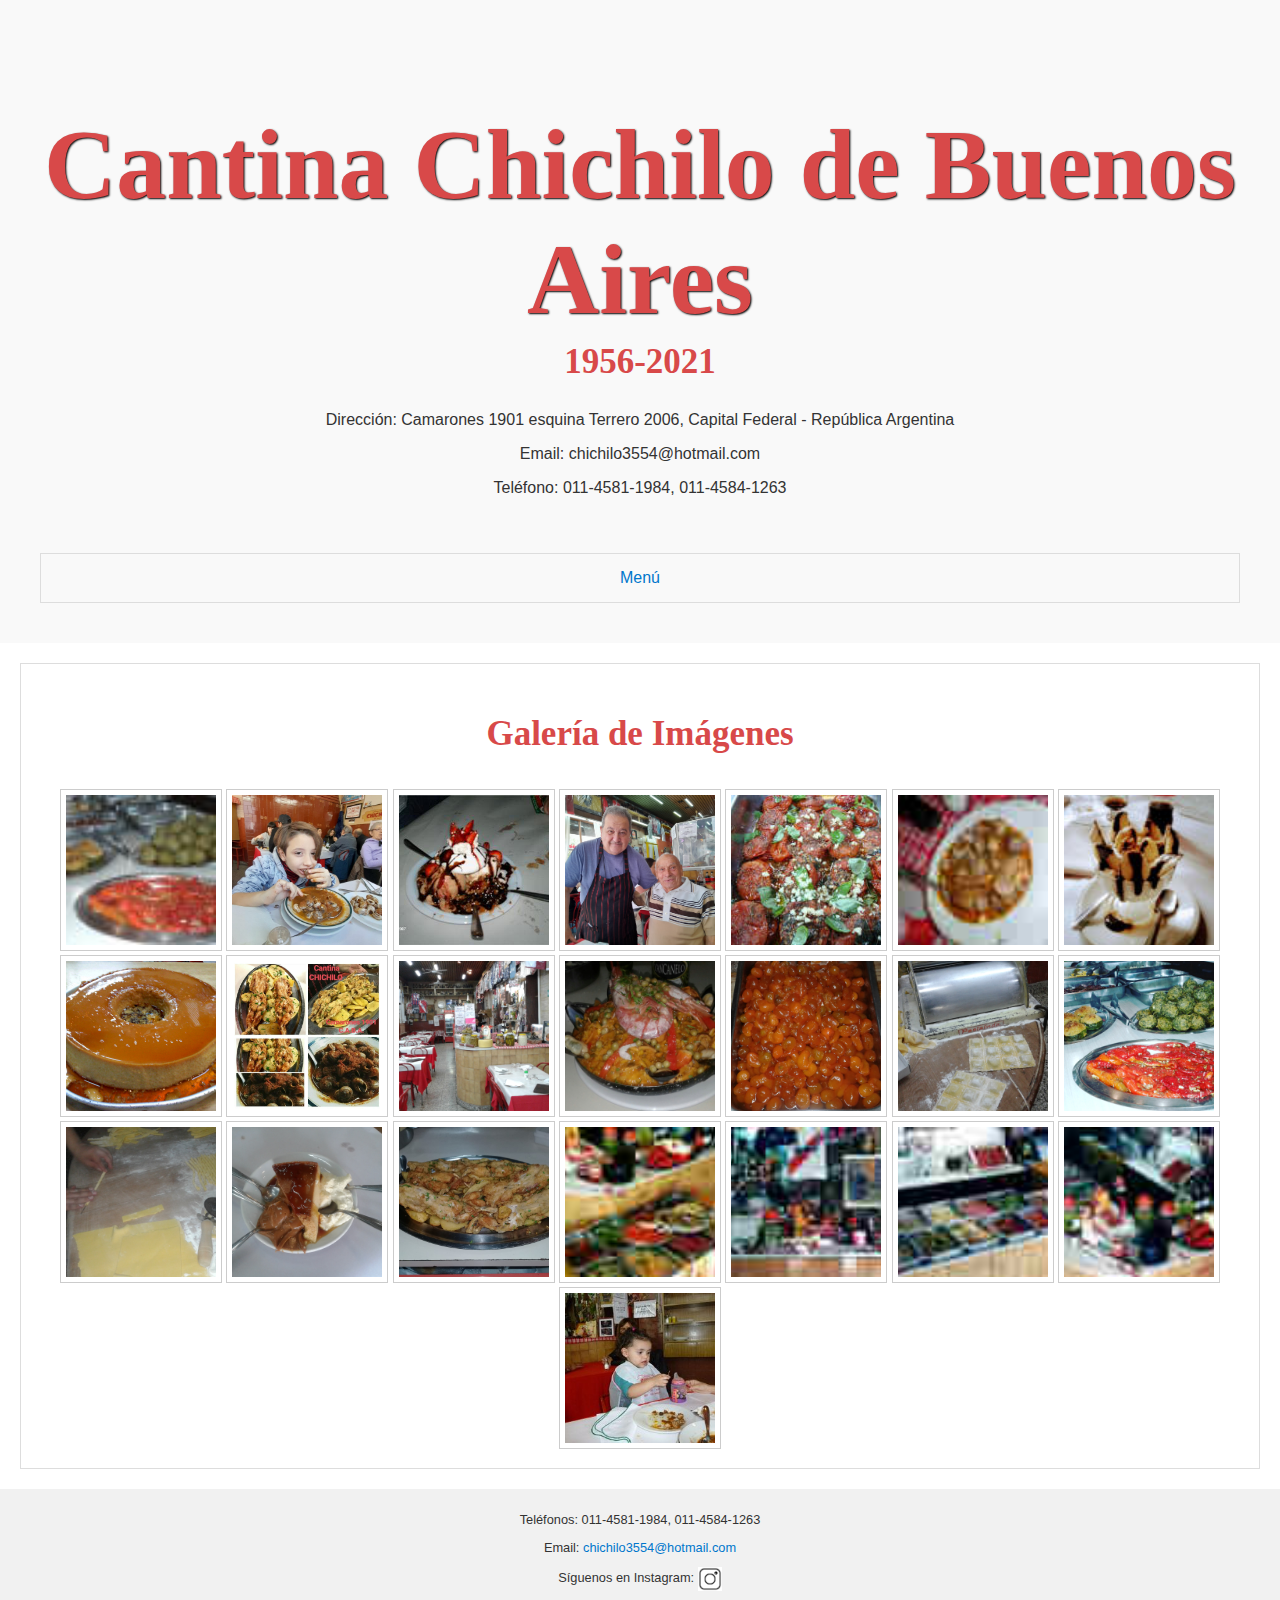
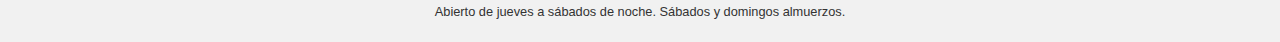
<file: index.html>
<!DOCTYPE html>
<html lang="es">
<head>
    <meta charset="UTF-8">
    <title>Cantina Chichilo de Buenos Aires</title>
    <meta name="keywords" content="cantina chichilo, restaurante en argentina, cantina en buenos aires, comida informal, fusiles, tiramisu, caracoles, ranas, cordero patagonico, brocolis, arroz con leche, mejillones, mondongo, rabas, gambas, lentejas">
    <meta name="description" content="Somos una cantina establecida en Buenos Aires por 62 años">
    <meta content="none" name="Microsoft Border">
    <link rel="stylesheet" href="styles.css">
</head>
<body>
    <header>
        <header>
            <h1>Cantina Chichilo de Buenos Aires</h1>
            <h2>1956-2021</h2>
            <p>Dirección: Camarones 1901 esquina Terrero 2006, Capital Federal - República Argentina</p>
            <p>Email: chichilo3554@hotmail.com</p>
            <p>Teléfono: 011-4581-1984, 011-4584-1263</p>
        </header>   
        <section class="menu">
            <a href="menu.html">Menú</a>
        </section>
             
    </header>

    <main>
        <section class="images">
            <h3>Galería de Imágenes</h3>
            <img src="assets/20181201_204639_small.jpg" alt="Imagen 1">
            <img src="assets/agustin.jpg" alt="Imagen 2">
            <img src="assets/CHICHOLINA-POSTRE.jpg" alt="Imagen 3">
            <img src="assets/clientecaracoles2024.jpg" alt="Imagen 4">
            <img src="assets/DSC00731_small1.JPG" alt="Imagen 5">
            <img src="assets/DSC03004_small2.JPG" alt="Imagen 6">
            <img src="assets/FOTO-DE-POSTRE-MATEO_small.jpg" alt="Imagen 7">
            <img src="assets/foto-del-flan-2012.jpg" alt="Imagen 8">
            <img src="assets/IMG-20190614-WA0010.jpg" alt="Imagen 9">
            <img src="assets/IMG_20171126_162849_089.jpg" alt="Imagen 10">
            <img src="assets/IMG_20180922_111203_459.jpg" alt="Imagen 11">
            <img src="assets/IMG_20181012_235206_339.jpg" alt="Imagen 12">
            <img src="assets/IMG_20181013_130822_125.jpg" alt="Imagen 13">
            <img src="assets/IMG_20181201_205117_779.jpg" alt="Imagen 14">
            <img src="assets/IMG_20190104_144457_299.jpg" alt="Imagen 15">
            <img src="assets/IMG_20190112_130206_551.jpg" alt="Imagen 16">
            <img src="assets/IMG_20190113_213622_185.jpg" alt="Imagen 17">
            <img src="assets/MOSTRADOR_CON_LA_PICADA_ITALIANA-2014_small.jpg" alt="Imagen 18">
            <img src="assets/MOSTRADOR_CON_LA_PICADA_ITALIANA-3015_small.jpg" alt="Imagen 19">
            <img src="assets/MOSTRADOR_CON_LA_PICADA_ITALIANA013_small.jpg" alt="Imagen 20">
            <img src="assets/MOSTRADOR_PICADA_ITALIAN021_small.jpg" alt="Imagen 21">
            <img src="assets/P1000757.JPG" alt="Imagen 22">
        </section>
        
    </main>
    <footer>
        <p>Teléfonos: 011-4581-1984, 011-4584-1263</p>
        <p>Email: <a href="mailto:chichilo3554@hotmail.com">chichilo3554@hotmail.com</a></p>
        <p>Síguenos en Instagram: <a href="https://www.instagram.com/cantinachichilook/" target="_blank"><img src="assets/instalogo.png" alt="@cantinachichilook " style="width: 24px; height: 24px; vertical-align: middle;"></a></p>
        <p>Abierto de jueves a sábados de noche. Sábados y domingos almuerzos.</p>
    </footer>
    
</body>
</html>
</file>
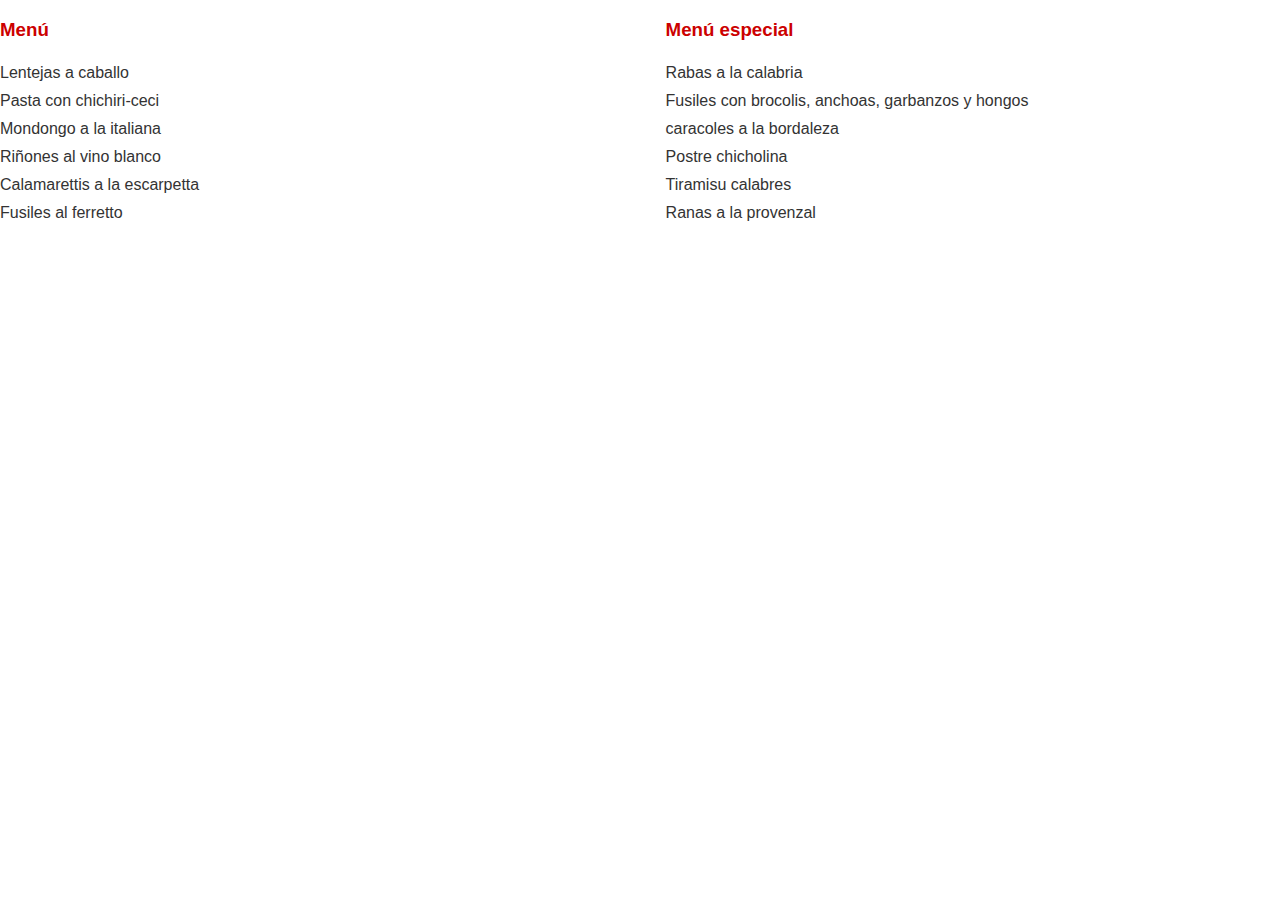
<file: menu.html>
<!DOCTYPE html>
<html lang="es">
<head>
    <meta charset="UTF-8">
    <title>Menú del Restaurante</title>
    <link rel="stylesheet" href="styles1.css">
</head>
<body>
    <main class="clearfix">
        <div class="column-left">
            <h3>Menú</h3>
            <ul>
                <li>Lentejas a caballo</li>
                <li>Pasta con chichiri-ceci</li>
                <li>Mondongo a la italiana</li>
                <li>Riñones al vino blanco</li>
                <li>Calamarettis a la escarpetta</li>
                <li>Fusiles al ferretto</li>
            </ul>
        </div>
        <div class="column-right">
            <h3>Menú especial</h3>
            <ul>
                <li>Rabas a la calabria</li>
                <li>Fusiles con brocolis, anchoas, garbanzos y hongos</li>
                <li>caracoles a la bordaleza</li>
                <li>Postre chicholina</li>
                <li>Tiramisu calabres</li>
                <li>Ranas a la provenzal</li>
            </ul>
        </div>
    </main>
</body>
</html>
</file>
<file: styles.css>
body {
    font-family: Arial, sans-serif; /* Define Arial como la fuente principal */
    color: #333; /* Color de texto general */
    background-color: #fff; /* Color de fondo */
    margin: 0;
    padding: 0;
}


header {
    background-color: #f9f9f9;
    padding: 20px; 
    text-align: center; 
}

/*títulos */
h1 {
    color: #d84949; 
    font-size: 100px; 
    margin-bottom: 5px; 
    font-family: 'Times New Roman', Times, serif;
    text-shadow: 1px 1px 2px #000;
}

h2 {
    color: #d84949; 
    font-size: 35px; 
    margin-top: 5px;
    font-family: 'Times New Roman', Times, serif;
}


h3 {
    color: #d84949;
    font-size: 35px; 
    font-family: 'Times New Roman', Times, serif; 
}



/* LINKS */
a {
    color: #0077cc; 
    text-decoration: none; 
}

a:hover {
    text-decoration: underline; 
}


section {
    margin: 20px; 
    padding: 15px; 
    border: 1px solid #ddd; 
}





.images {
    text-align: center; 
}

.images img {
    width: 150px;  
    height: 150px; 
    padding: 5px;  
    border: 1px solid #ccc; 
    object-fit: cover; 
}


footer {
    background-color: #f1f1f1; 
    padding: 10px 20px; 
    text-align: center; 
    font-size: 0.8em;
}

/*menú */
.menu ul {
    list-style-type: none; 
    padding: 1; 
}

.menu li {
    padding: 5px 0; 
}
</file>
<file: styles1.css>
/* ESTILO PARA MENU */
body {
    font-family: Arial, sans-serif;
    color: #333;
    background-color: #fff;
    margin: 0;
    padding: 0;
}


header {
    background-color: #f9f9f9;
    padding: 20px;
    text-align: center;
}

h1 {
    color: #cc0000;
    font-size: 36px;
    margin-bottom: 10px;
    text-transform: uppercase;
    text-shadow: 1px 1px 2px #000;
}


.column-left {
    float: left;
    width: 48%;
    margin-right: 4%;
}

.column-right {
    float: left;
    width: 48%;
}


h4 {
    color: #cc0000;
    margin-top: 5px;
}


h3 {
    color: #cc0000;
}

ul {
    list-style-type: none;
    padding: 0;
}

li {
    padding: 5px 0;
}


footer {
    background-color: #f1f1f1;
    padding: 10px 20px;
    text-align: center;
    font-size: 0.8em;
}


.clearfix::after {
    content: "";
    display: table;
    clear: both;
}
</file>
